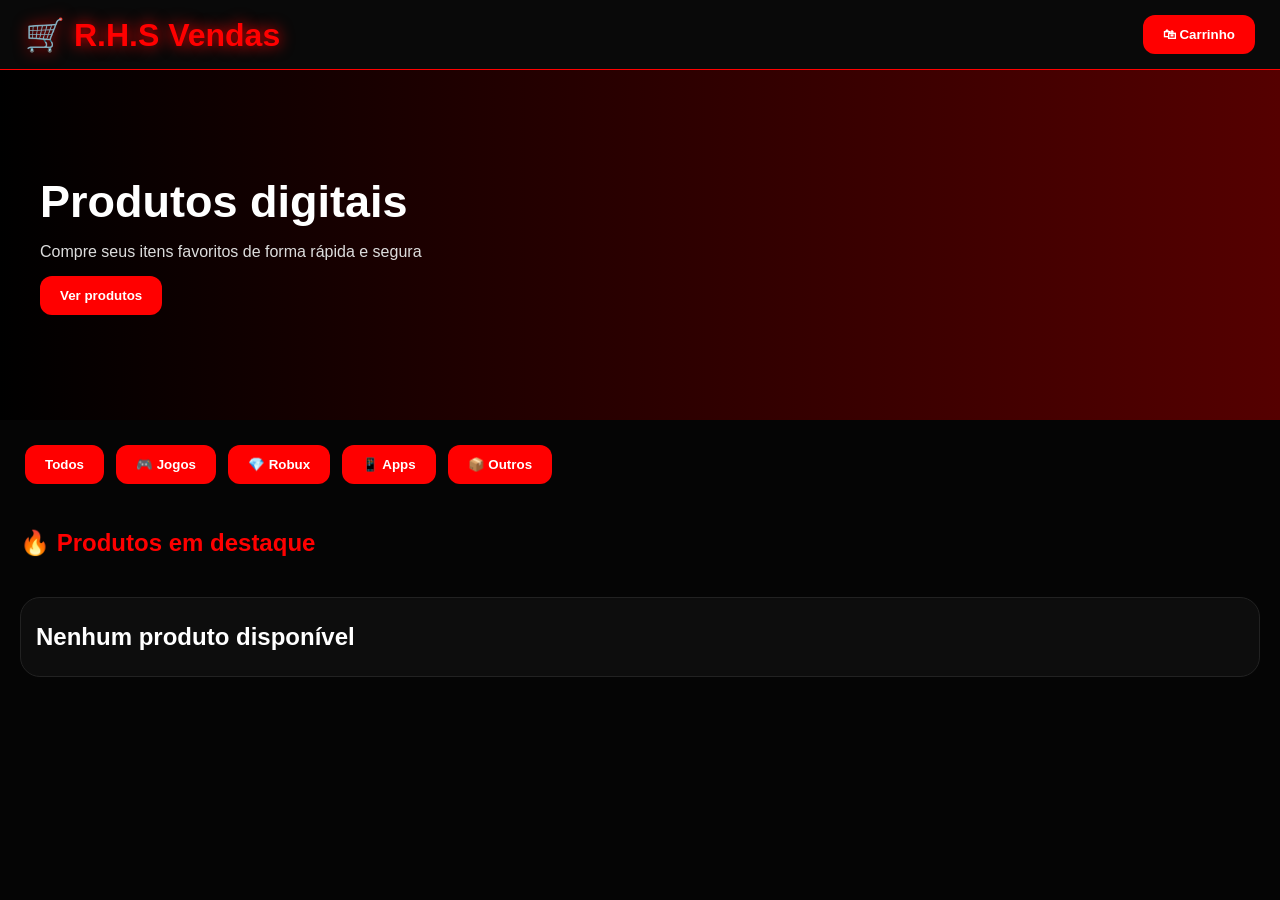
<file: index.html>
<!DOCTYPE html>
<html lang="pt-BR">

<head>

<meta charset="UTF-8">
<meta name="viewport" content="width=device-width, initial-scale=1.0">

<title>R.H.S Vendas</title>

<link rel="stylesheet" href="css/style.css">

</head>


<body>


<header class="header">

<h1>🛒 R.H.S Vendas</h1>

<button onclick="abrirCarrinho()">
🛍 Carrinho
</button>

</header>





<section class="banner">


<div>

<h1>
Produtos digitais
</h1>


<p>
Compre seus itens favoritos de forma rápida e segura
</p>


<button>
Ver produtos
</button>


</div>


</section>







<section class="categorias">


<button onclick="categoria('Todos')">
Todos
</button>


<button onclick="categoria('Jogos')">
🎮 Jogos
</button>


<button onclick="categoria('Robux')">
💎 Robux
</button>


<button onclick="categoria('Apps')">
📱 Apps
</button>


<button onclick="categoria('Outros')">
📦 Outros
</button>


</section>






<h2 class="titulo">
🔥 Produtos em destaque
</h2>





<div id="produtos" class="produtos"></div>








<script src="js/banco.js"></script>

<script src="js/loja.js"></script>


</body>

</html>
</file>
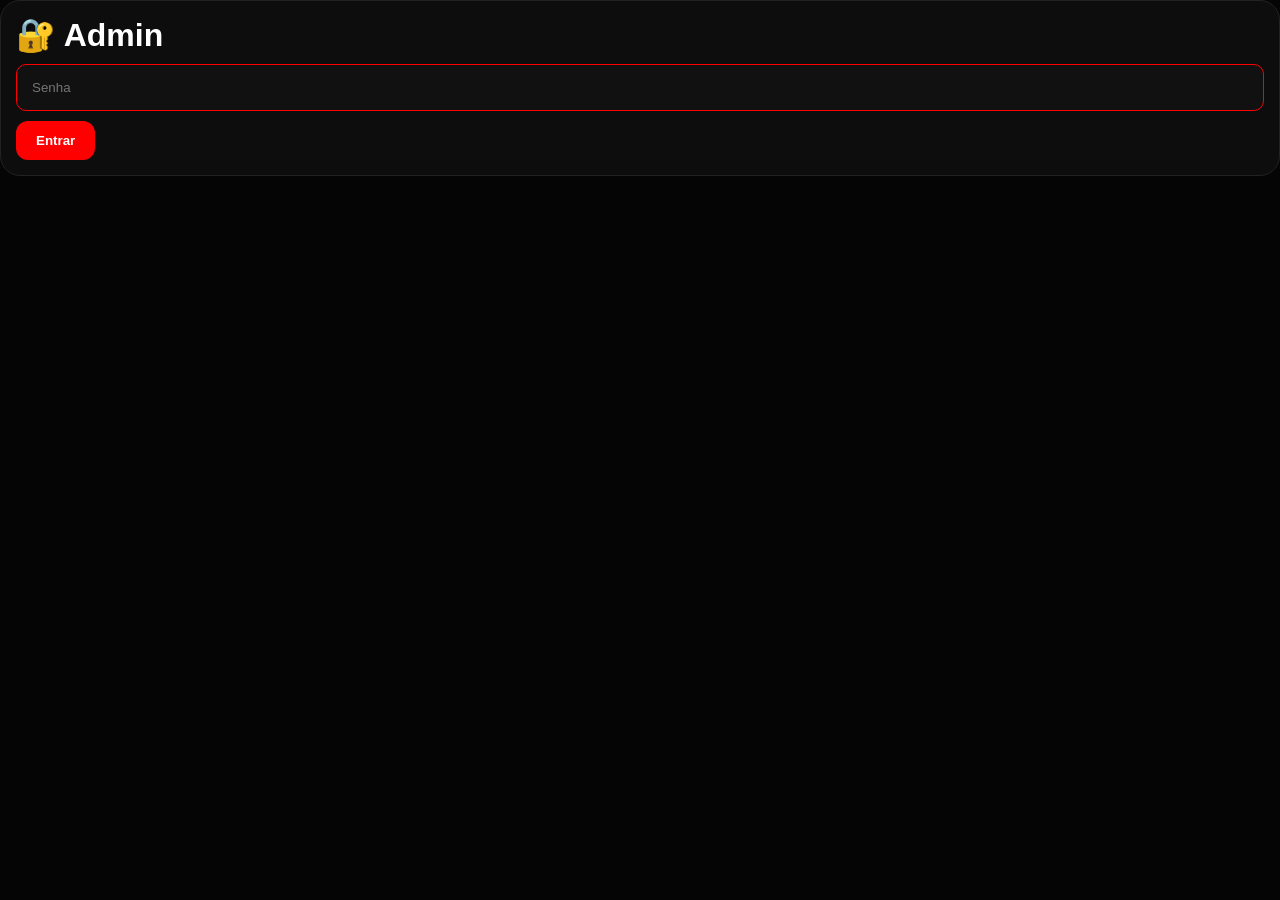
<file: admin.html>
<!DOCTYPE html>
<html lang="pt-BR">

<head>

<meta charset="UTF-8">
<meta name="viewport" content="width=device-width, initial-scale=1.0">

<title>Admin R.H.S</title>

<link rel="stylesheet" href="css/style.css">

</head>


<body>


<div class="admin">


<div id="loginBox" class="card">


<h1>
🔐 Admin
</h1>


<input 
id="senha"
type="password"
placeholder="Senha"
>


<button onclick="login()">

Entrar

</button>


</div>





<div id="painel" class="card" style="display:none;">


<h1>
🛒 Gerenciar Loja
</h1>




<input id="nome" placeholder="Nome do produto">


<input id="imagem" placeholder="Imagem">


<input id="preco" placeholder="Preço">


<input id="categoria" placeholder="Categoria">


<textarea id="descricao" placeholder="Descrição"></textarea>


<input id="entrega" placeholder="Entrega digital">



<button onclick="salvar()">

Adicionar produto

</button>





<h2>
📦 Produtos
</h2>


<div id="lista"></div>





<h2>
🛍 Pedidos
</h2>


<div id="pedidos"></div>



</div>



</div>





<script src="js/banco.js"></script>

<script src="js/admin.js"></script>


</body>

</html>
</file>
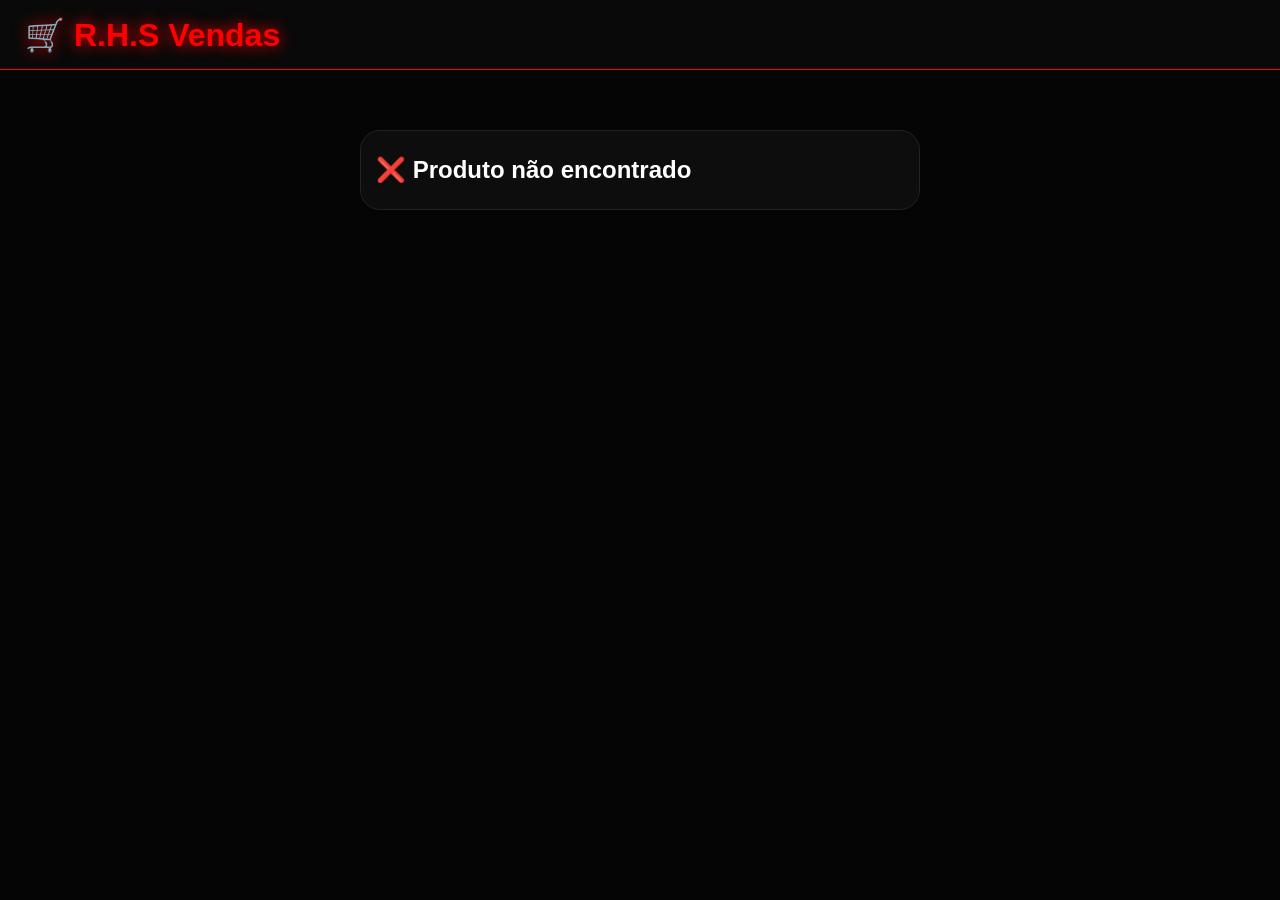
<file: produto.html>
<!DOCTYPE html>
<html lang="pt-BR">

<head>

<meta charset="UTF-8">
<meta name="viewport" content="width=device-width, initial-scale=1.0">

<title>Produto</title>

<link rel="stylesheet" href="css/style.css">

</head>


<body>


<header class="header">

<h1>🛒 R.H.S Vendas</h1>

</header>



<div id="produto" class="produto-page"></div>





<script src="js/banco.js"></script>

<script src="js/produto.js"></script>


</body>

</html>
</file>
<file: css/style.css>
*{
    margin:0;
    padding:0;
    box-sizing:border-box;
    font-family:Arial, sans-serif;
}


body{

    background:#050505;

    color:white;

}




.header{

    height:70px;

    display:flex;

    justify-content:space-between;

    align-items:center;

    padding:0 25px;

    background:#090909;

    border-bottom:1px solid #ff0000;

    position:sticky;

    top:0;

    z-index:10;

}



.header h1{

    color:#ff0000;

    text-shadow:0 0 15px red;

}




button{

    background:#ff0000;

    color:white;

    border:0;

    padding:12px 20px;

    border-radius:12px;

    cursor:pointer;

    font-weight:bold;

}



button:hover{

    box-shadow:0 0 20px red;

}







.banner{


    height:350px;


    display:flex;


    align-items:center;


    padding:40px;


    background:

    linear-gradient(
    90deg,
    #000,
    #550000
    );


}



.banner h1{


    font-size:45px;


    color:white;


}



.banner p{


    margin:15px 0;


    color:#ddd;


}







.categorias{


    display:flex;


    gap:12px;


    padding:25px;


    overflow-x:auto;


}




.titulo{


    padding:20px;


    color:#ff0000;


}





.produtos{


    display:grid;


    grid-template-columns:

    repeat(auto-fit,minmax(230px,1fr));


    gap:20px;


    padding:20px;


}






.card{


    background:#0d0d0d;


    border:1px solid #222;


    border-radius:20px;


    padding:15px;


    transition:.3s;


}



.card:hover{


    transform:translateY(-8px);


    border-color:red;


    box-shadow:

    0 0 25px rgba(255,0,0,.5);


}






.card img{


    width:100%;


    height:220px;


    object-fit:cover;


    border-radius:15px;


}





.card h2{


    margin:10px 0;


}





.preco{


    color:#00ff66;


    font-size:22px;


}





.produto-page{


    max-width:600px;


    margin:40px auto;


    padding:20px;


}






input,
textarea,
select{


    width:100%;


    padding:15px;


    margin:10px 0;


    background:#111;


    border:1px solid red;


    color:white;


    border-radius:10px;


}






@media(max-width:600px){


.banner h1{

font-size:30px;

}


}
</file>
